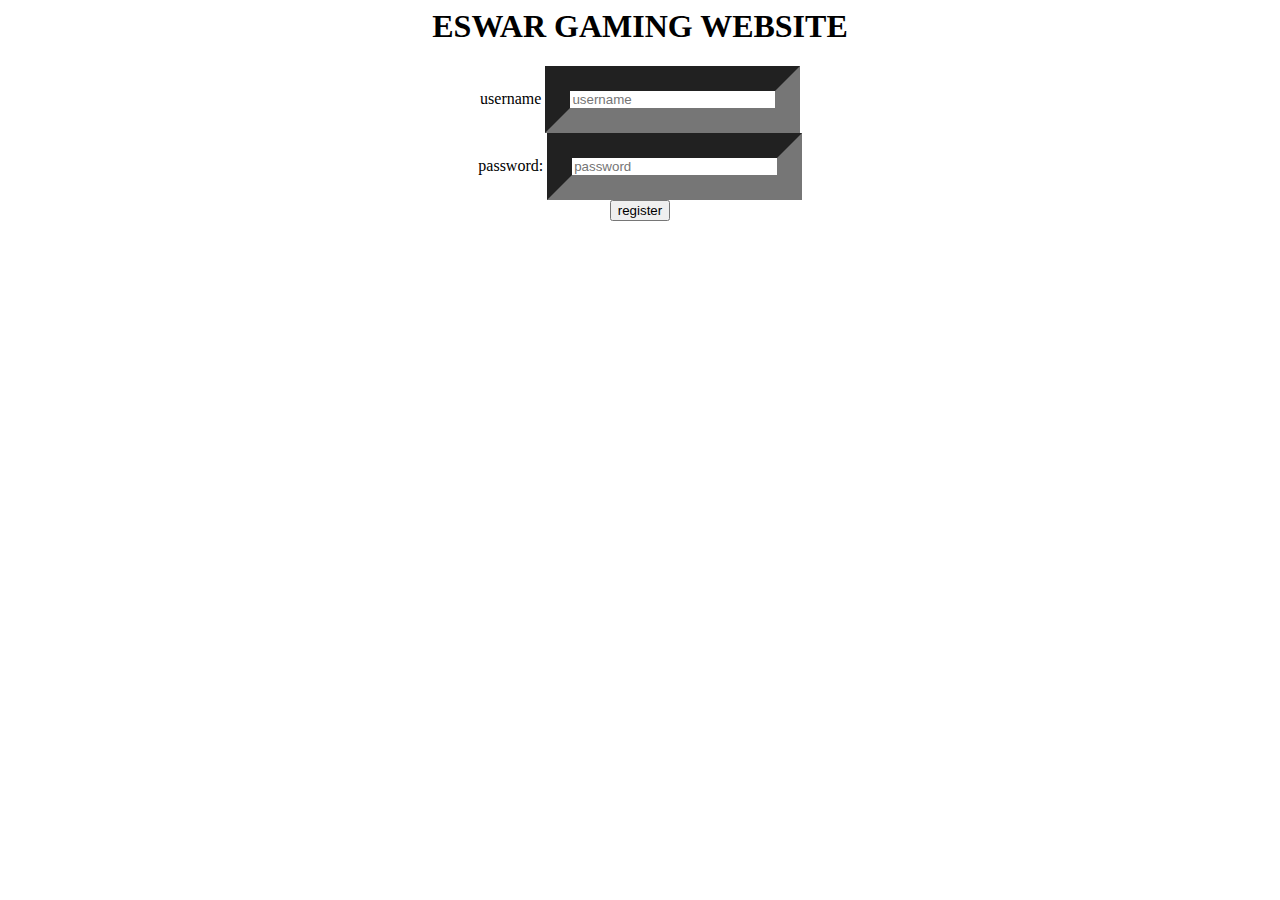
<file: index.html/index.html>
<html>
    <head>
        <link rel="stylesheet" href="index.css"/>
        </head>
        <body> 
            <div class="card">
                <div class="inner card"></div>
            </div>
            <div><center>
                
                <align text="centre">
                <h1>ESWAR GAMING WEBSITE</h1>
                <label>username</label>
                <input placeholder="username"><centre><br>
                    <label>password:</label>
                    <input placeholder="password"></centre><br>
                        <button class="btn-outline-secondary">register</button></centre></br>
                </align>
            <script herf="index.js"></script>
            
        </body>
</html>
</file>
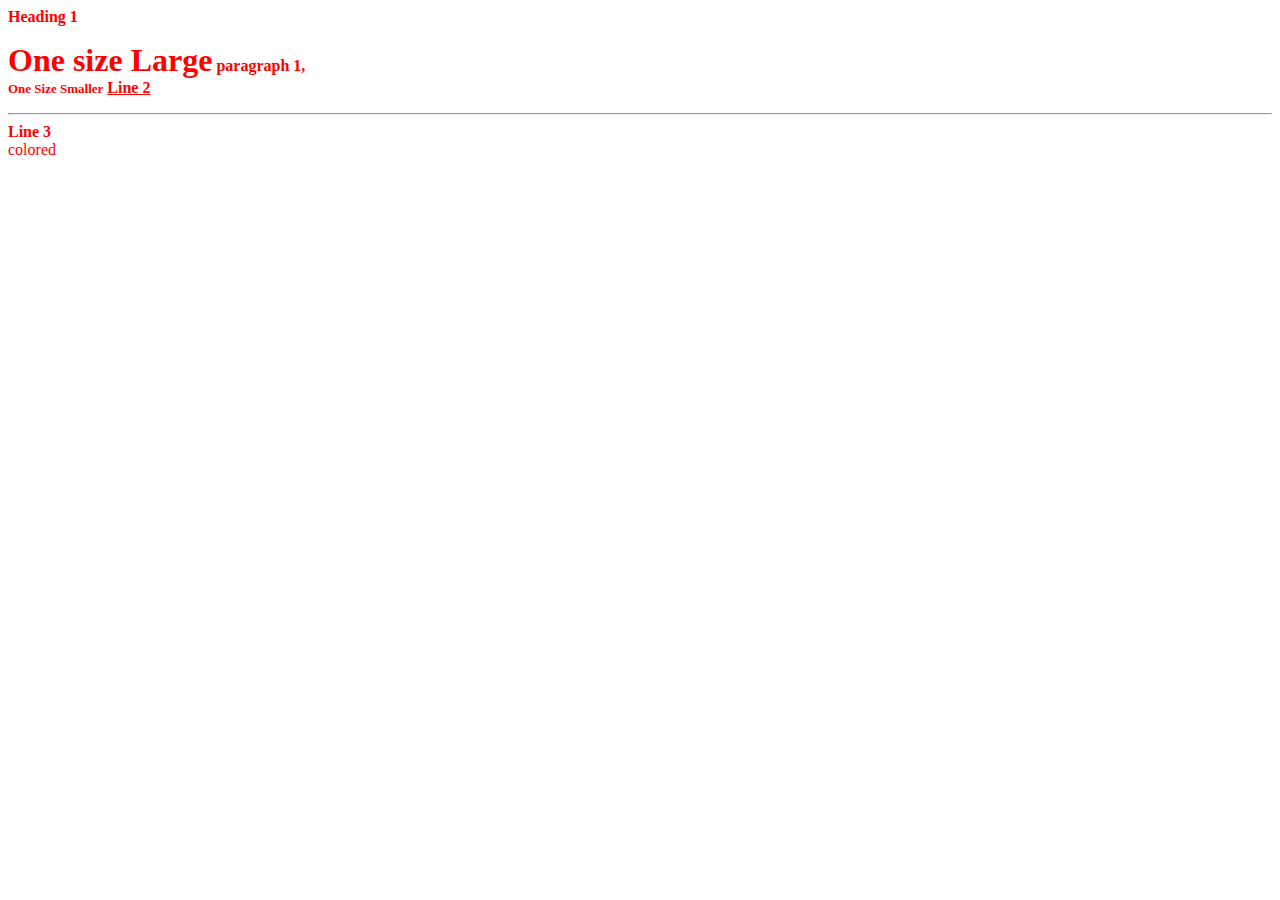
<file: luffy.html.html>
<HTML><HEAD>
<TITLE>ZORO THE LOST UCHIHA</TITLE>
<HEAD>
<BODY><FONT COLOR="FF0000">
</H1><B>Heading 1 </H1>
<P><FONT SIZE="+3">One size
Large</Font>
paragraph 1,<BR>
<FONT SIZE="-1">One Size
Smaller</FONT SIZE>
<U>Line 2 </U> <BR>
<HR>Line 3 </B><BR>colored</FONT>
</P>
</BODY>
</HTML>
</file>
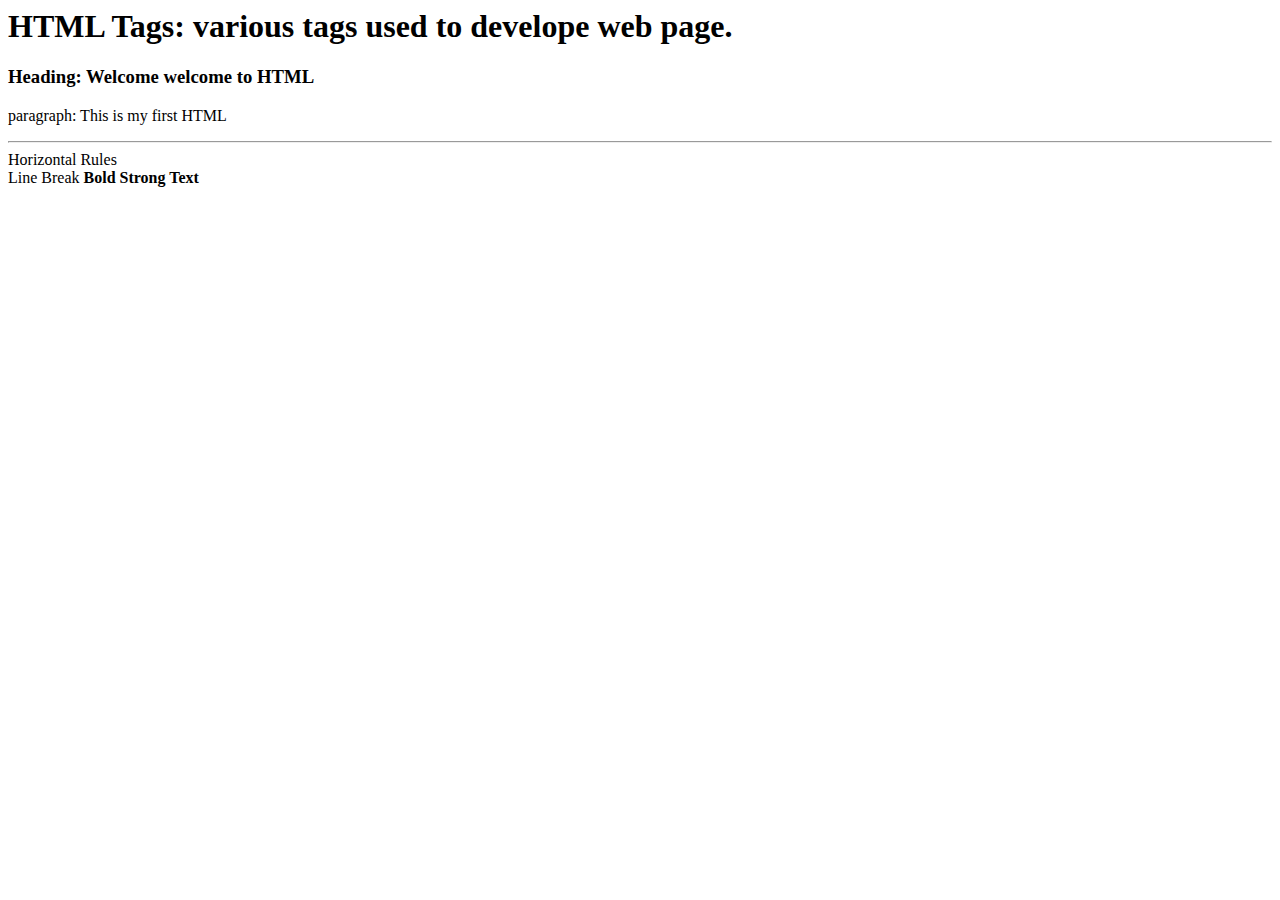
<file: virat 5.html>
<html>
<head>
<title>02.07.tag.html</title>
</head>
<body>
<!-- write few tags like h1, p, strong etc. -->
<h1>HTML Tags: various tags used to develope web page.</h1>
<h3>Heading: Welcome welcome to HTML</h3>
<p>paragraph: This is my first HTML</p>

<hr />  Horizontal Rules
<br /> Line Break
 
<strong> Bold Strong Text </strong>
</body>
</html>
</file>
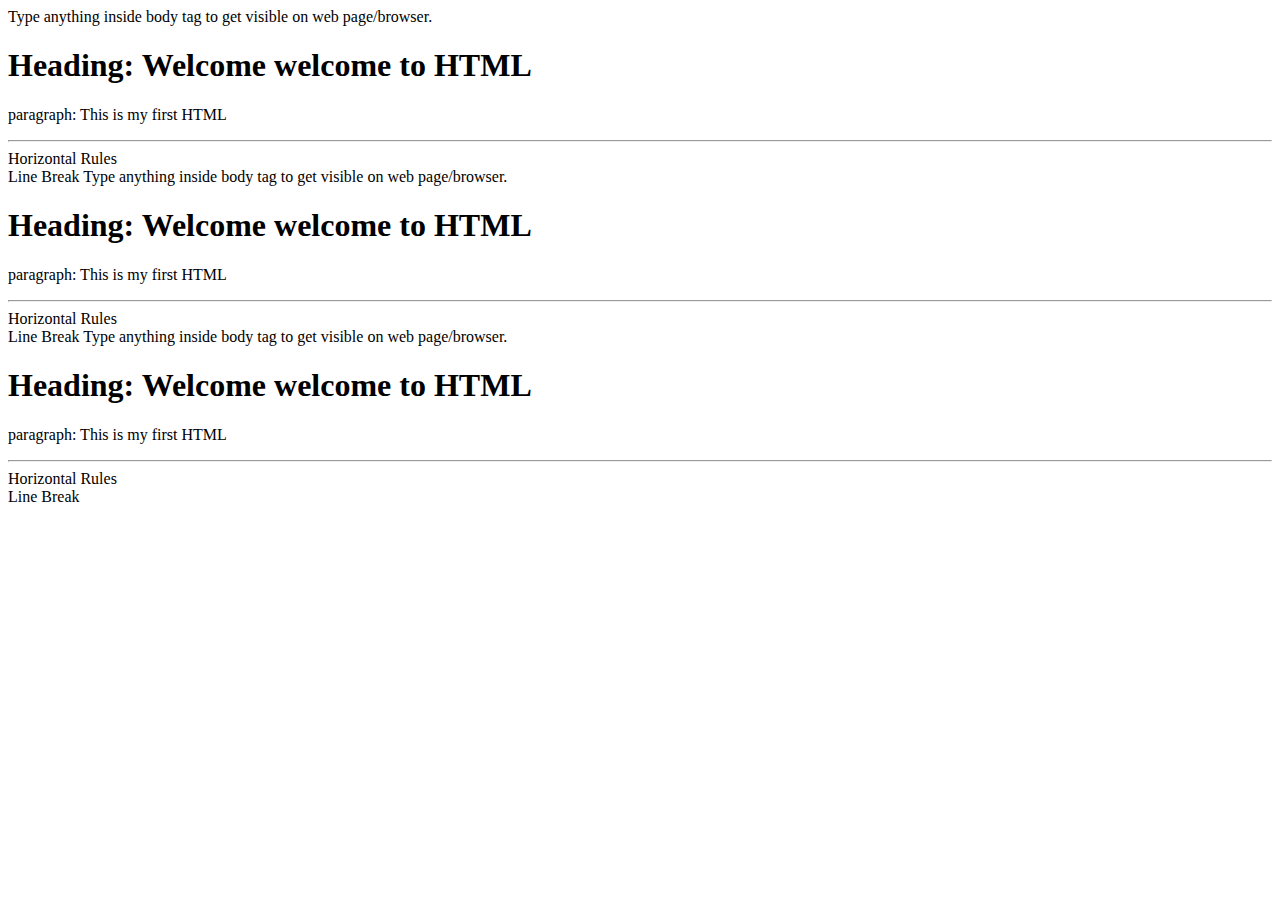
<file: virat5.html>
<html><html>
<head>
</head>
<body>
<!--Write some content for web page -->
Type anything inside body tag to get visible on web page/browser.

<h1>Heading: Welcome welcome to HTML</h1>
<p>paragraph: This is my first HTML</p>

<hr />  Horizontal Rules
<br /> Line Break

</body>
</html>

<html>
<head>
</head>
<body>
<!--Write some content for web page -->
Type anything inside body tag to get visible on web page/browser.

<h1>Heading: Welcome welcome to HTML</h1>
<p>paragraph: This is my first HTML</p>

<hr />  Horizontal Rules
<br /> Line Break

</body>
</html>


<body>
<!--Write some content for web page -->
Type anything inside body tag to get visible on web page/browser.

<h1>Heading: Welcome welcome to HTML</h1>
<p>paragraph: This is my first HTML</p>

<hr />  Horizontal Rules
<br /> Line Break

</body>
</html>
</file>
<file: index.html/index.css>
input{
    padding-right: 25.5;
    border-width: 25;
    breath: 25px;
}
output{
    outline: 50;
}
inner-card{
    
    border: solid;
    
}
card{
    padding-left: 25;

}
</file>
